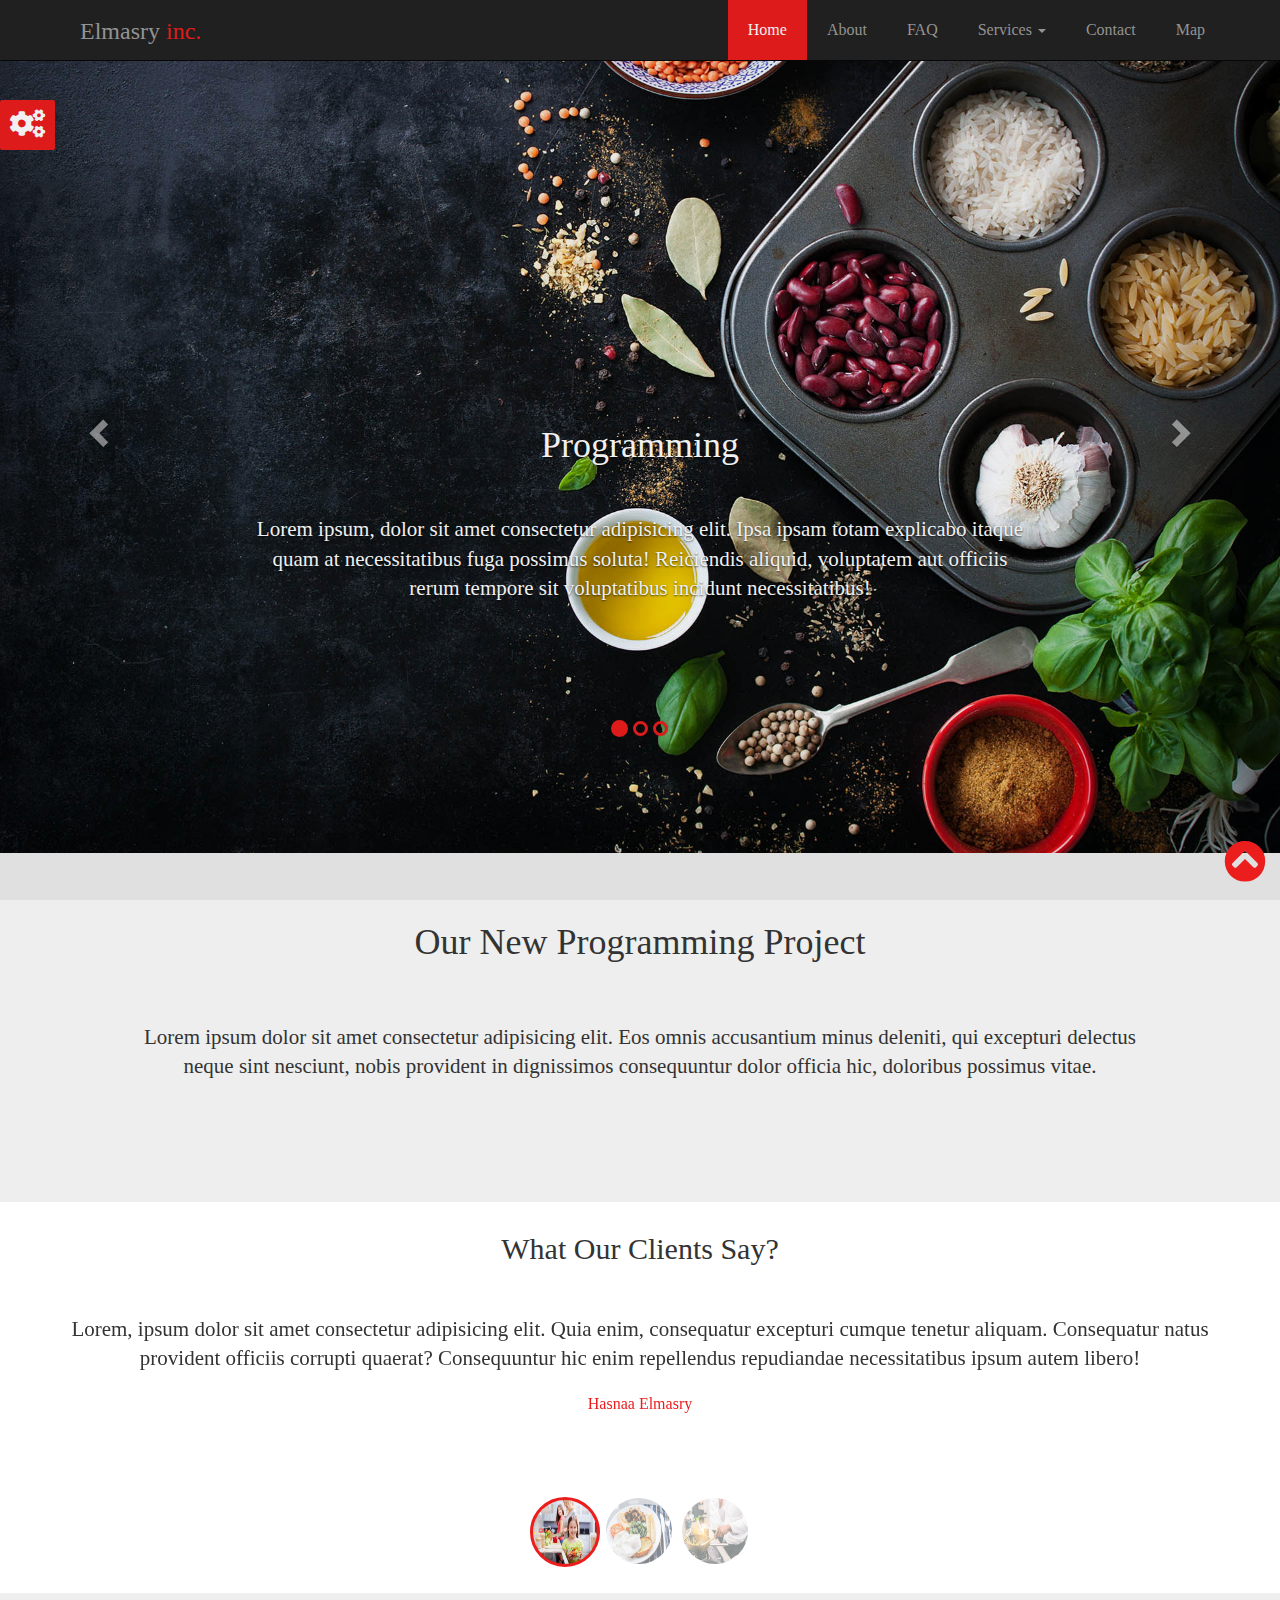
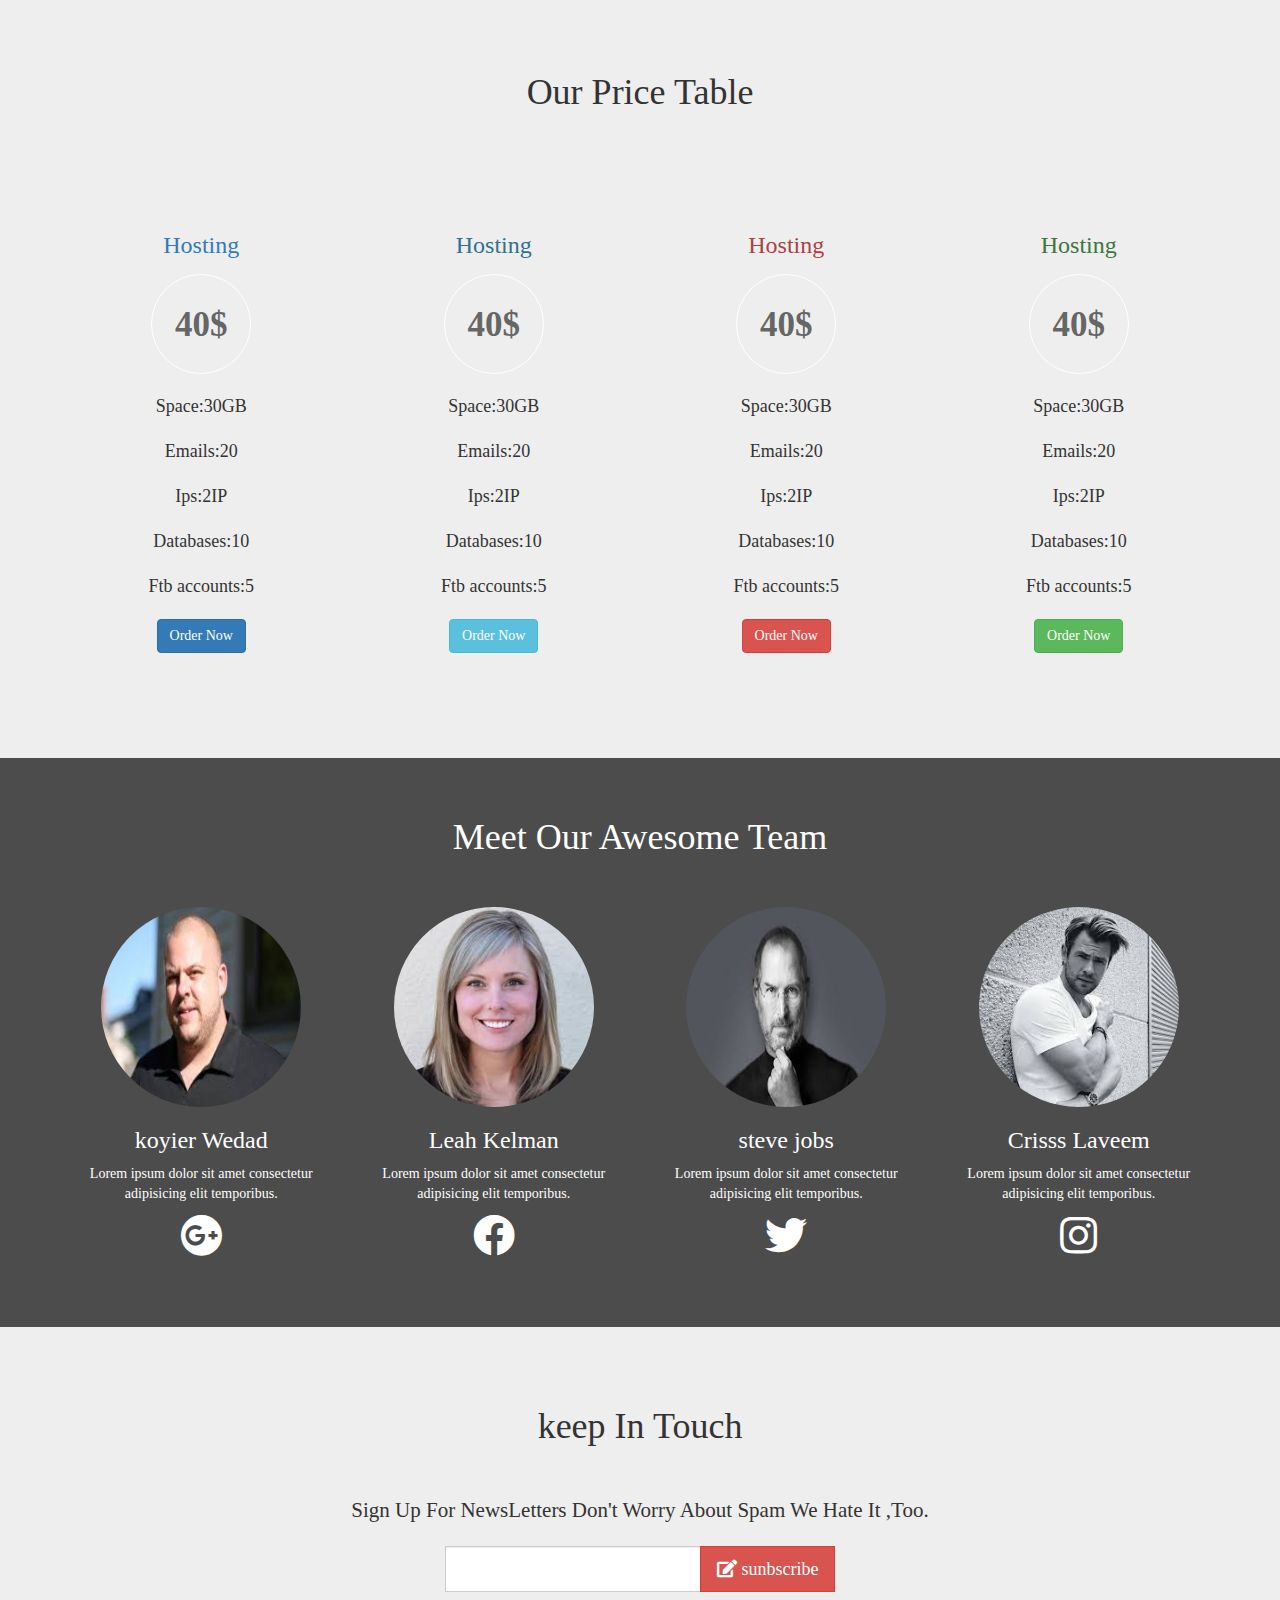
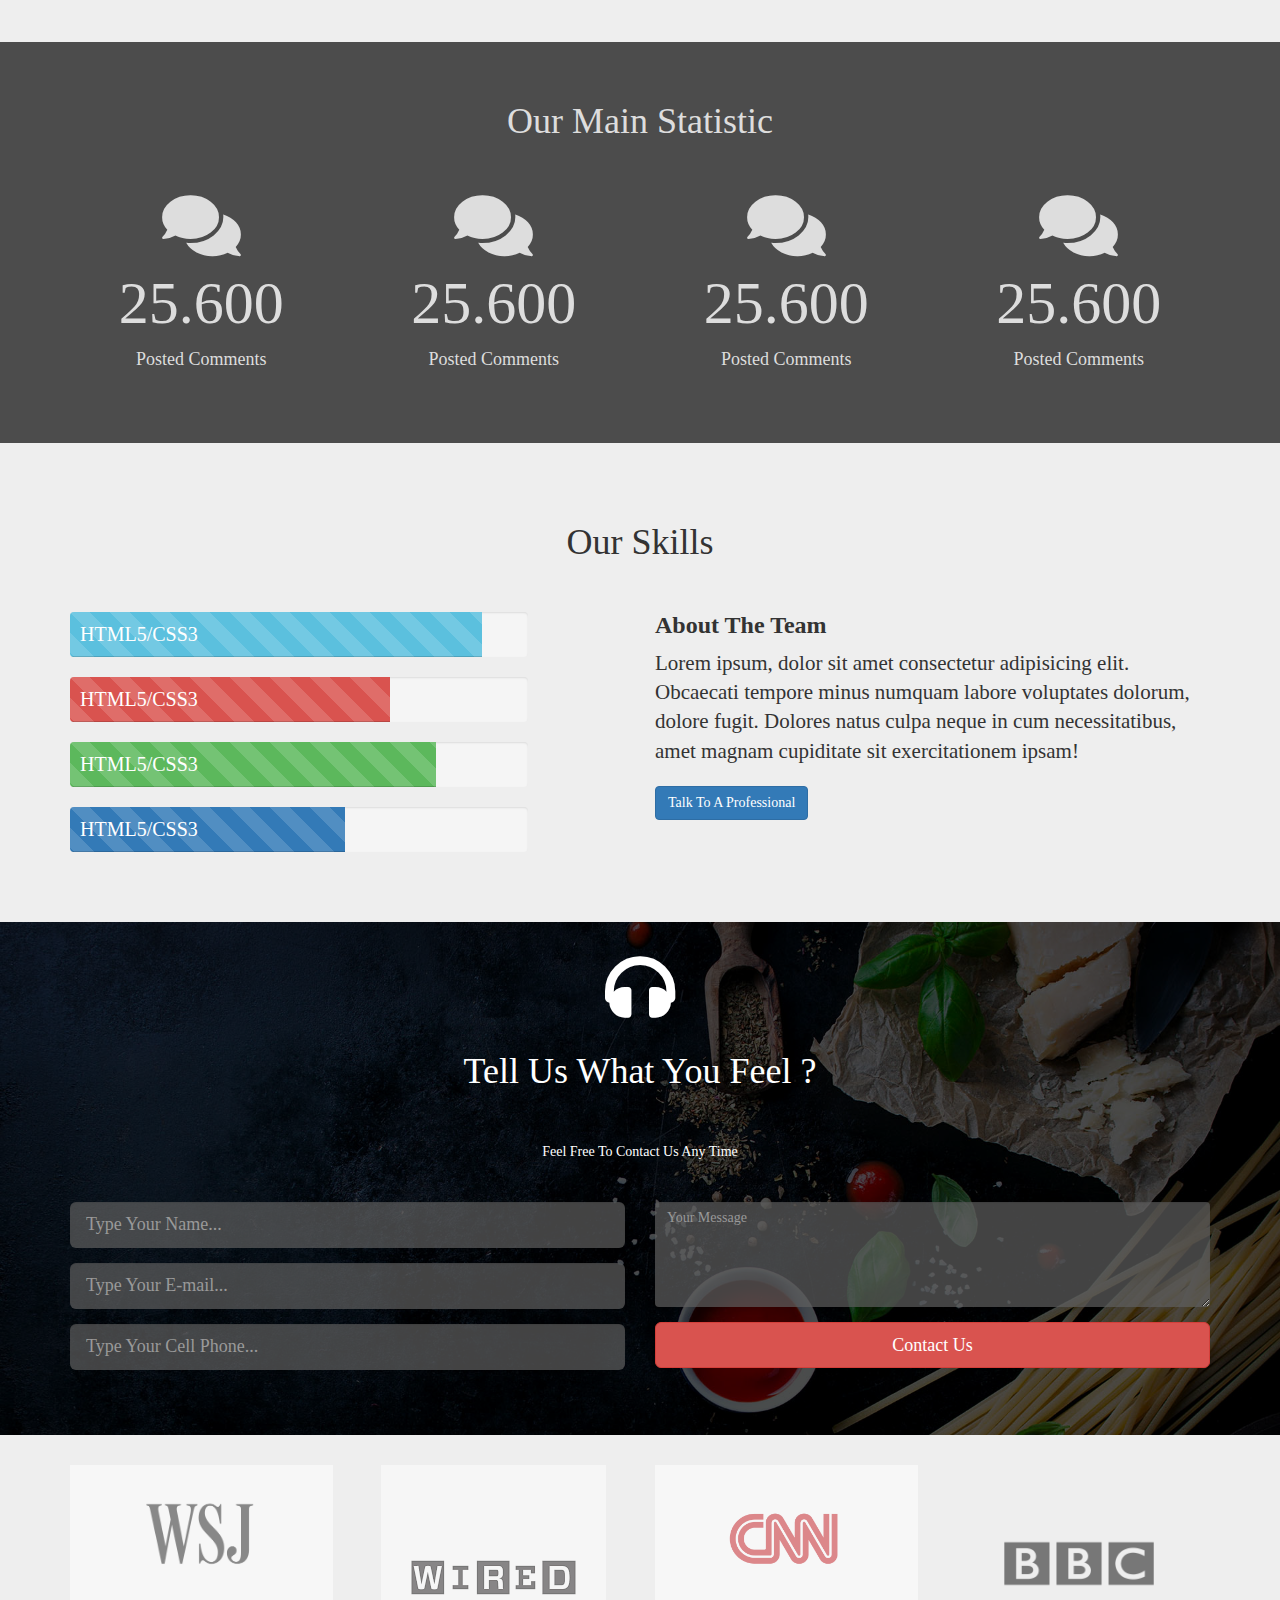
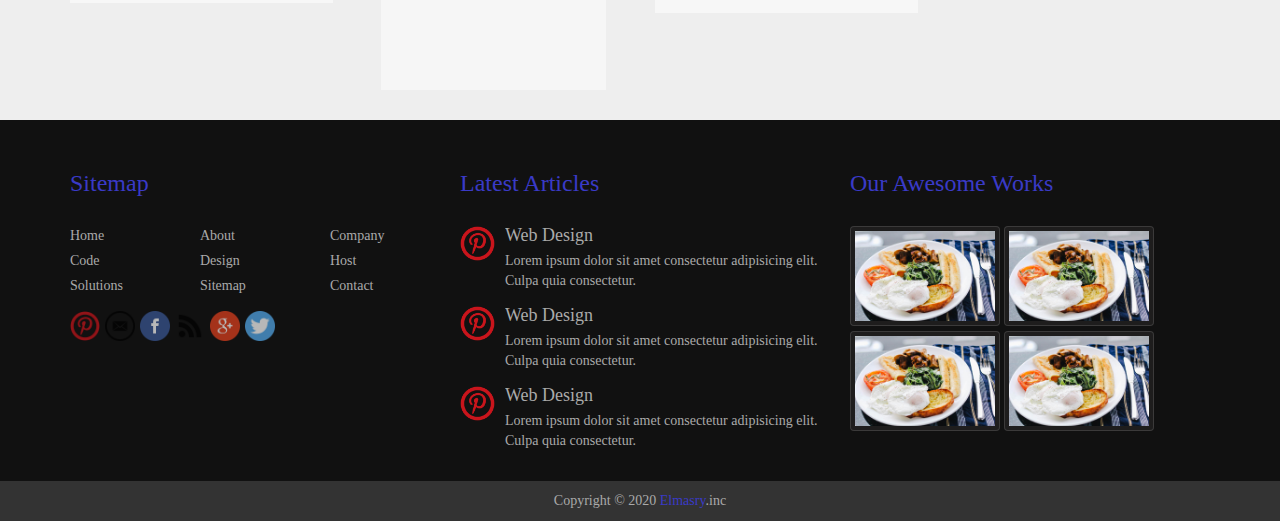
<file: index.html>
<!DOCTYPE html>
<html>

<head>
  <meta charset="UTF-8">
  <meta name="viewport" content="width=device-width, initial-scale=1, shrink-to-fit=no">
  <title>Bootstrap Practise</title>
  <link rel="stylesheet" href="css/bootstrap.css">
  <link rel="stylesheet" href="css/all.min.css">
  <link rel="stylesheet" href="css/style.css">
  <link rel="stylesheet" href="css/pages.css">
  <link rel="stylesheet" href="css/mediaQuery.css">
  <link rel="stylesheet" href="css/default-theme.css">


  <!--[if lt IE 9]>
      <script src="https://oss.maxcdn.com/html5shiv/3.7.3/html5shiv.min.js"></script>
      <script src="https://oss.maxcdn.com/respond/1.4.2/respond.min.js"></script>
    <![endif]-->

</head>

<body>

  <!-- Start Option Box -->
  <div class="option-box">

    <div class="options">
      <h4>Color Option</h4>
      <ul class="list-unstyled">
        <li data-value="css/default-theme.css"></li>
        <li data-value="css/orange-theme.css"></li>
        <li data-value="css/blue-theme.css"></li>
        <li data-value="css/purple-theme.css"></li>
      </ul>
    </div>
    <div class="option-icon">
      <i class="fas fa-cogs fa-2x"></i>
    </div>

  </div>
  <!-- End Option Box -->

  <!-- Start Navbar -->
  <nav class="navbar navbar-inverse navbar-fixed-top">
    <div class="container">
      <!-- Brand and toggle get grouped for better mobile display -->
      <div class="navbar-header">
        <button type="button" class="navbar-toggle collapsed" data-toggle="collapse"
          data-target="#bs-example-navbar-collapse-1" aria-expanded="false">
          <span class="sr-only">Toggle navigation</span>
          <span class="icon-bar"></span>
          <span class="icon-bar"></span>
          <span class="icon-bar"></span>
        </button>
        <a class="navbar-brand" href="#">Elmasry <span>inc.</span></a>
      </div>

      <!-- Collect the nav links, forms, and other content for toggling -->
      <div class="collapse navbar-collapse" id="bs-example-navbar-collapse-1">

        <ul class="nav navbar-nav navbar-right">
          <li class="active"><a href="#">Home <span class="sr-only">(current)</span></a></li>
          <li><a href="about.html">About</a></li>
          <li><a href="FAQ.html">FAQ</a></li>
          <li class="dropdown">
            <a href="#" class="dropdown-toggle" data-toggle="dropdown" role="button" aria-haspopup="true"
              aria-expanded="false">Services <span class="caret"></span></a>
            <ul class="dropdown-menu">
              <li><a href="#">Programming</a></li>
              <li><a href="#">Web Host</a></li>
              <li><a href="#">Teaching</a></li>
              <li role="separator" class="divider"></li>
              <li><a href="#">Desktop</a></li>
              <li role="separator" class="divider"></li>
              <li><a href="#">Android</a></li>
            </ul>
          <li><a href="#">Contact</a></li>
          <li><a href="#">Map</a></li>

          </li>
        </ul>

      </div><!-- /.navbar-collapse -->
    </div><!-- /.container-fluid -->
  </nav>
  <!-- End Navbar -->

  <!-- Start Carousel -->
  <div id="myslider" class="carousel slide hidden-xs" data-ride="carousel">
    <!-- Indicators -->
    <ol class="carousel-indicators">
      <li data-target="#myslider" data-slide-to="0" class="active"></li>
      <li data-target="#myslider" data-slide-to="1"></li>
      <li data-target="#myslider" data-slide-to="2"></li>
    </ol>

    <!-- Wrapper for slides -->
    <div class="carousel-inner" role="listbox">

      <div class="item active">
        <img src="images/slider-image1.jpg" alt="slider image1">
        <div class="carousel-caption">
          <h2 class="h1"> Programming</h2>
          <p class="lead">Lorem ipsum, dolor sit amet consectetur adipisicing elit. Ipsa ipsam totam explicabo itaque
            quam at
            necessitatibus fuga possimus soluta! Reiciendis aliquid, voluptatem aut officiis rerum tempore sit
            voluptatibus incidunt necessitatibus!
          </p>
        </div>
      </div>

      <div class="item ">
        <img src="images/slider-image2.jpg" alt="slider image2">
        <div class="carousel-caption">
          <h1> Programming</h1>
          <p class="lead">Lorem ipsum, dolor sit amet consectetur adipisicing elit. Ipsa ipsam totam explicabo itaque
            quam at
            necessitatibus fuga possimus soluta! Reiciendis aliquid, voluptatem aut officiis rerum tempore sit
            voluptatibus incidunt necessitatibus!</p>
        </div>
      </div>

      <div class="item">
        <img src="images/slider-image3.jpg" alt="slider image3">
        <div class="carousel-caption">
          <h1> Android</h1>
          <p class="lead">Lorem ipsum, dolor sit amet consectetur adipisicing elit. Ipsa ipsam totam explicabo itaque
            quam at
            necessitatibus fuga possimus soluta! Reiciendis aliquid, voluptatem aut officiis rerum tempore sit
            voluptatibus incidunt necessitatibus!</p>
        </div>
      </div>

    </div>

    <!-- Controls -->
    <a class="left carousel-control" href="#carousel-example-generic" role="button" data-slide="prev">
      <span class="glyphicon glyphicon-chevron-left" aria-hidden="true"></span>
      <span class="sr-only">Previous</span>
    </a>
    <a class="right carousel-control" href="#carousel-example-generic" role="button" data-slide="next">
      <span class="glyphicon glyphicon-chevron-right" aria-hidden="true"></span>
      <span class="sr-only">Next</span>
    </a>
  </div>
  <!-- End Carousel -->

  <!-- Start About Section -->
  <section class="about">
    <div class="container text-center">
      <h1>Our New Programming Project</h1>
      <p class="lead">Lorem ipsum dolor sit amet consectetur adipisicing elit. Eos omnis accusantium minus deleniti, qui
        excepturi delectus neque sint nesciunt, nobis provident in dignissimos consequuntur dolor officia hic, doloribus
        possimus vitae.</p>
    </div>
  </section>
  <!-- End About Section -->

  <!-- Start Testmonial Section  -->
  <section class="testmonials">
    <div id="testmonial-carousel" class="carousel slide" data-ride="carousel">


      <!-- Wrapper for slides -->
      <div class="container text-center">
        <h2>What Our Clients Say? </h2>
        <div class="carousel-inner" role="listbox">

          <div class="item active">
            <p class="lead">Lorem, ipsum dolor sit amet consectetur adipisicing elit. Quia enim, consequatur excepturi
              cumque tenetur
              aliquam. Consequatur natus provident officiis corrupti quaerat? Consequuntur hic enim repellendus
              repudiandae necessitatibus ipsum autem libero!</p>
            <span>Hasnaa Elmasry</span>
          </div>

          <div class="item">
            <p class="lead">Lorem, ipsum dolor sit amet consectetur adipisicing elit. Repellendus corporis excepturi
              numquam modi
              nulla similique eius cum sit soluta, obcaecati nemo tempora, quisquam nihil, culpa facilis error
              reprehenderit officia id?</p>
            <span>Mokhtar Elmasry</span>
          </div>

          <div class="item">
            <p class="lead">Lorem, ipsum dolor sit amet consectetur adipisicing elit. Repellendus corporis excepturi
              numquam modi
              nulla similique eius cum sit soluta, obcaecati nemo tempora, quisquam nihil, culpa facilis error
              reprehenderit officia id?</p>
            <span>Zahraa Elmasry</span>
          </div>
        </div>
      </div>
      <!-- Indicators -->
      <ol class="carousel-indicators">
        <li data-target="#testmonial-carousel" data-slide-to="0" class="active">
          <img src="images/menu-image2.jpg">
        </li>
        <li data-target="#testmonial-carousel" data-slide-to="1">
          <img src="images/menu-image1.jpg">
        </li>
        <li data-target="#testmonial-carousel" data-slide-to="2">
          <img src="images/menu-image3.jpg">
        </li>
      </ol>

    </div>
  </section>
  <!-- End Testmonial Section -->

  <!-- Start Price Table Section -->
  <section class="parice-table text-center">
    <div class="container">

      <h2 class="h1">Our Price Table</h2>
      <div class="row">

        <div class="col-lg-3 col-sm-6 col-xs-12">

          <div class="price-box">
            <h3 class="text-primary">Hosting</h3>
            <p class="center-block">40$</p>
            <ul class="list-unstyled">
              <li>Space:30GB</li>
              <li>Emails:20</li>
              <li>Ips:2IP</li>
              <li>Databases:10</li>
              <li>Ftb accounts:5</li>
            </ul>
            <a class="btn btn-primary">Order Now</a>
          </div>

        </div>

        <div class="col-lg-3 col-sm-6 col-xs-12">

          <div class="price-box">
            <h3 class="text-info">Hosting</h3>
            <p class="center-block">40$</p>
            <ul class="list-unstyled">
              <li>Space:30GB</li>
              <li>Emails:20</li>
              <li>Ips:2IP</li>
              <li>Databases:10</li>
              <li>Ftb accounts:5</li>
            </ul>
            <a class="btn btn-info">Order Now</a>
          </div>

        </div>

        <div class="col-lg-3 col-sm-6 col-xs-12">

          <div class="price-box">
            <h3 class="text-danger">Hosting</h3>
            <p class="center-block">40$</p>
            <ul class="list-unstyled">
              <li>Space:30GB</li>
              <li>Emails:20</li>
              <li>Ips:2IP</li>
              <li>Databases:10</li>
              <li>Ftb accounts:5</li>
            </ul>
            <a class="btn btn-danger">Order Now</a>
          </div>


        </div>

        <div class="col-lg-3 col-sm-6 col-xs-12">

          <div class="price-box">
            <h3 class="text-success">Hosting</h3>
            <p class="center-block">40$</p>
            <ul class="list-unstyled">
              <li>Space:30GB</li>
              <li>Emails:20</li>
              <li>Ips:2IP</li>
              <li>Databases:10</li>
              <li>Ftb accounts:5</li>
            </ul>
            <a class="btn btn-success">Order Now</a>
          </div>

        </div>

      </div>

    </div>
  </section>
  <!-- End Price Table Section -->

  <!-- Start Our Team Section -->
  <section class="Our-Team text-center">
    <div class="overlay">
      <div class="container">
        <h2 class="h1">Meet Our Awesome Team </h2>
        <div class="row">

          <div class="col-lg-3 col-sm-6 col-xs-12">
            <div class="person">
              <img class="center-block img-responsive img-circle" src="images/koyier.jpg">
              <h3>koyier Wedad</h3>
              <p>Lorem ipsum dolor sit amet consectetur adipisicing elit temporibus. </p>
              <i class="fab fa-google-plus fa-3x"></i>
            </div>
          </div>

          <div class="col-lg-3 col-sm-6 col-xs-12">
            <div class="person">
              <img class="center-block img-responsive img-circle" src="images/leah.jpg">
              <h3>Leah Kelman</h3>
              <p>Lorem ipsum dolor sit amet consectetur adipisicing elit temporibus. </p>
              <i class="fab fa-facebook fa-3x"></i>
            </div>
          </div>

          <div class="col-lg-3 col-sm-6 col-xs-12">
            <div class="person">
              <img class="center-block img-responsive img-circle" src="images/stevejobs.jpg">
              <h3>steve jobs</h3>
              <p>Lorem ipsum dolor sit amet consectetur adipisicing elit temporibus. </p>
              <i class="fab fa-twitter fa-3x"></i>
            </div>
          </div>

          <div class="col-lg-3 col-sm-6 col-xs-12">
            <div class="person">
              <img class="center-block img-responsive img-circle" src="images/crisss.jpg">
              <h3>Crisss Laveem</h3>
              <p>Lorem ipsum dolor sit amet consectetur adipisicing elit temporibus. </p>
              <i class="fab fa-instagram fa-3x"></i>
            </div>
          </div>

        </div>
      </div>
    </div>
  </section>
  <!-- End Our Team Section -->

  <!-- Start Subscribe Section -->
  <section class="subscribe text-center">
    <div class="container">

      <h2 class="h1">keep In Touch</h2>
      <p class="lead">Sign Up For NewsLetters Don't Worry About Spam We Hate It ,Too.</p>
      <form class="form-inline">
        <input type="text" class="form-control input-lg">
        <button class="btn btn-danger btn-lg"><i class="fas fa-edit"></i> sunbscribe </button>
      </form>

    </div>
  </section>
  <!-- End Subscribe Section -->

  <!-- Start Statistics Section -->
  <section class="statistic text-center">
    <div class="overlay">
      <div class="container">
        <h2 class="h1">Our Main Statistic</h2>
        <div class="row">

          <div class="col-lg-3 col-sm-6">
            <div class="statis">
              <i class="fas fa-comments fa-5x"></i>
              <p>25.600</p>
              <span>Posted Comments</span>
            </div>
          </div>

          <div class="col-lg-3 col-sm-6">
            <div class="statis">
              <i class="fas fa-comments fa-5x"></i>
              <p>25.600</p>
              <span>Posted Comments</span>
            </div>
          </div>

          <div class="col-lg-3 col-sm-6">
            <div class="statis">
              <i class="fas fa-comments fa-5x"></i>
              <p>25.600</p>
              <span>Posted Comments</span>
            </div>
          </div>

          <div class="col-lg-3 col-sm-6">
            <div class="statis">
              <i class="fas fa-comments fa-5x"></i>
              <p>25.600</p>
              <span>Posted Comments</span>
            </div>
          </div>

        </div>
      </div>
    </div>
  </section>
  <!-- End Statistics Section -->

  <!-- Start Skills Section -->
  <section class="skills">
    <div class="container">
      <h2 class=" h1 text-center">Our Skills</h2>

      <div class="row">
        <!-- Start Progress skills-->
        <div class="col-md-5 ">
          <div class="skills-progress">
            <div class="progress">
              <div class="progress-bar progress-bar-info progress-bar-striped active" role="progressbar"
                aria-valuenow="90" aria-valuemin="0" aria-valuemax="100" style="width:90%">
                HTML5/CSS3
              </div>
            </div>
            <div class="progress">
              <div class="progress-bar progress-bar-danger progress-bar-striped active" role="progressbar"
                aria-valuenow="70" aria-valuemin="0" aria-valuemax="100" style="width:70%">
                HTML5/CSS3
              </div>
            </div>
            <div class="progress">
              <div class="progress-bar progress-bar-success progress-bar-striped active" role="progressbar"
                aria-valuenow="80" aria-valuemin="0" aria-valuemax="100" style="width:80%">
                HTML5/CSS3
              </div>
            </div>
            <div class="progress">
              <div class="progress-bar progress-bar-primary progress-bar-striped active" role="progressbar"
                aria-valuenow="60" aria-valuemin="0" aria-valuemax="100" style="width:60%">
                HTML5/CSS3
              </div>
            </div>
          </div>
        </div>

        <!-- End Progress Skills  -->
        <!-- Start Team Info -->
        <div class="col-md-6 col-md-offset-1">
          <div class="team-info">
            <h3>About The Team</h3>
            <p class="lead">Lorem ipsum, dolor sit amet consectetur adipisicing elit. Obcaecati tempore minus numquam
              labore voluptates dolorum, dolore fugit. Dolores natus culpa neque in cum necessitatibus, amet magnam
              cupiditate sit exercitationem ipsam!</p>
            <button class="btn btn-primary">Talk To A Professional</button>
          </div>
        </div>
        <!-- End Team Info   -->

      </div>

    </div>
  </section>
  <!-- End Skills Section -->

  <!-- Start Contact Us Section -->
  <section class=" contact text-center">
    <div class="overlay">
      <div class="container">
        <i class="fas fa-headphones fa-5x"></i>
        <h2 class="h1">Tell Us What You Feel ?</h2>
        <p>Feel Free To Contact Us Any Time</p>
        <div class="row">
          <form role="form">
            <div class="col-md-6">

              <div class="form-group">
                <input type="text" class="form-control input-lg" placeholder="Type Your Name...">
              </div>

              <div class="form-group">
                <input type="text" class="form-control input-lg" placeholder="Type Your E-mail...">
              </div>

              <div class="form-group">
                <input type="text" class="form-control input-lg" placeholder="Type Your Cell Phone...">
              </div>
            </div>
            <div class="col-md-6">
              <div class="form-group">
                <textarea class="form-control" placeholder="Your Message"></textarea>
              </div>
              <button class="btn btn-danger btn-block btn-lg">Contact Us</button>
            </div>

          </form>
        </div>
      </div>
    </div>
    </div>
  </section>
  <!-- End Contact Us Section -->

  <!-- Start Client Section -->
  <section class="client">
    <div class="container">
      <div class="row">
        <ul class="list-unstyled">
          <li class="col-md-3 col-xs-6">
            <img class="img-responsive center-block" src="images/client/wsj-social-share.png">
          </li>
          <li class="col-md-3 col-xs-6">
            <img class="img-responsive center-block" src="images/client/download.png">
          </li>
          <li class="col-md-3 col-xs-6">
            <img class="img-responsive center-block" src="images/client/A70_Logos_Identity_CNN_c_1920.jpg">
          </li>
          <li class="col-md-3 col-xs-6">
            <img class="img-responsive center-block" src="images/client/BBC-logo.png">
          </li>
        </ul>
      </div>
  </section>
  <!-- End Client Section -->

  <!-- Start Footer Section -->
  <footer>
    <div class="container">
      <div class="row">

        <div class="col-lg-4 col-md-6">
          <h3>Sitemap</h3>
          <div class="sitemap">
            <ul class="list-unstyled ul-lg">
              <div class="row">
                <li class="col-md-4">Home</li>
                <li class="col-md-4">About</li>
                <li class="col-md-4">Company</li>
                <li class="col-md-4">Code</li>
                <li class="col-md-4">Design</li>
                <li class="col-md-4">Host</li>
                <li class="col-md-4">Solutions</li>
                <li class="col-md-4">Sitemap</li>
                <li class="col-md-4">Contact</li>
              </div>
            </ul>
            <ul class="list-unstyled logos-list">
              <li><img src="logos/iconfinder_15_940985.png" alt=""></li>
              <li><img src="logos/iconfinder_Mail_194919.png" alt=""></li>
              <li><img src="logos/iconfinder_facebook_245987.png" alt=""></li>
              <li><img src="logos/iconfinder_icon-social-rss_211914.png" alt=""></li>
              <li><img src="logos/iconfinder_google_circle_294707.png" alt=""></li>
              <li><img src="logos/iconfinder_twitter_834708.png" alt=""></li>
            </ul>
          </div>
        </div>

        <div class="col-lg-4 col-md-6">
          <h3>Latest Articles</h3>
          <div class="media">
            <div class="media-left">
              <a href="">
                <img class="media-object" src="logos/iconfinder_15_940985.png" alt="">
              </a>
            </div>
            <div class="media-body">
              <h4 class="media-heading">Web Design</h4>
              Lorem ipsum dolor sit amet consectetur adipisicing elit. Culpa quia consectetur.
            </div>
          </div>
          <div class="media">
            <div class="media-left">
              <a href="">
                <img class="media-object" src="logos/iconfinder_15_940985.png" alt="">
              </a>
            </div>
            <div class="media-body">
              <h4 class="media-heading">Web Design</h4>
              Lorem ipsum dolor sit amet consectetur adipisicing elit. Culpa quia consectetur.
            </div>
          </div>
          <div class="media">
            <div class="media-left">
              <a href="">
                <img class="media-object" src="logos/iconfinder_15_940985.png" alt="">
              </a>
            </div>
            <div class="media-body">
              <h4 class="media-heading">Web Design</h4>
              Lorem ipsum dolor sit amet consectetur adipisicing elit. Culpa quia consectetur.
            </div>
          </div>
        </div>

        <div class="col-lg-4 col-md-12">
          <h3>Our Awesome Works</h3>
          <div class=".footer-works">

            <img src="images/menu-image1.jpg" alt="" class="img-thumbnail">
            <img src="images/menu-image1.jpg" alt="" class="img-thumbnail">
            <img src="images/menu-image1.jpg" alt="" class="img-thumbnail">
            <img src="images/menu-image1.jpg" alt="" class="img-thumbnail">
          </div>
        </div>

      </div>
    </div>
    <div class="copyright text-center">
      Copyright &copy; 2020 <span>Elmasry</span>.inc
    </div>
  </footer>
  <!-- End Footer Section -->

  <!-- Start Loading Screen -->
  <div class="loading-screen">
    <div class="loader">Loading...</div>
  </div>
  <!-- End Loading Screen -->

  <!-- Start Scroll-Top Button -->
  <div class="scroll-top">
    <i class="fas fa-chevron-circle-up fa-3x"></i>
  </div>
  <!-- End Scroll-Top Button -->

  <script src="js/jquery-3.5.1.min.js"></script>
  <script src="js/bootstrap.min.js"></script> 
  <script src="js/maiin.js"></script>
</body>

</html>
</file>
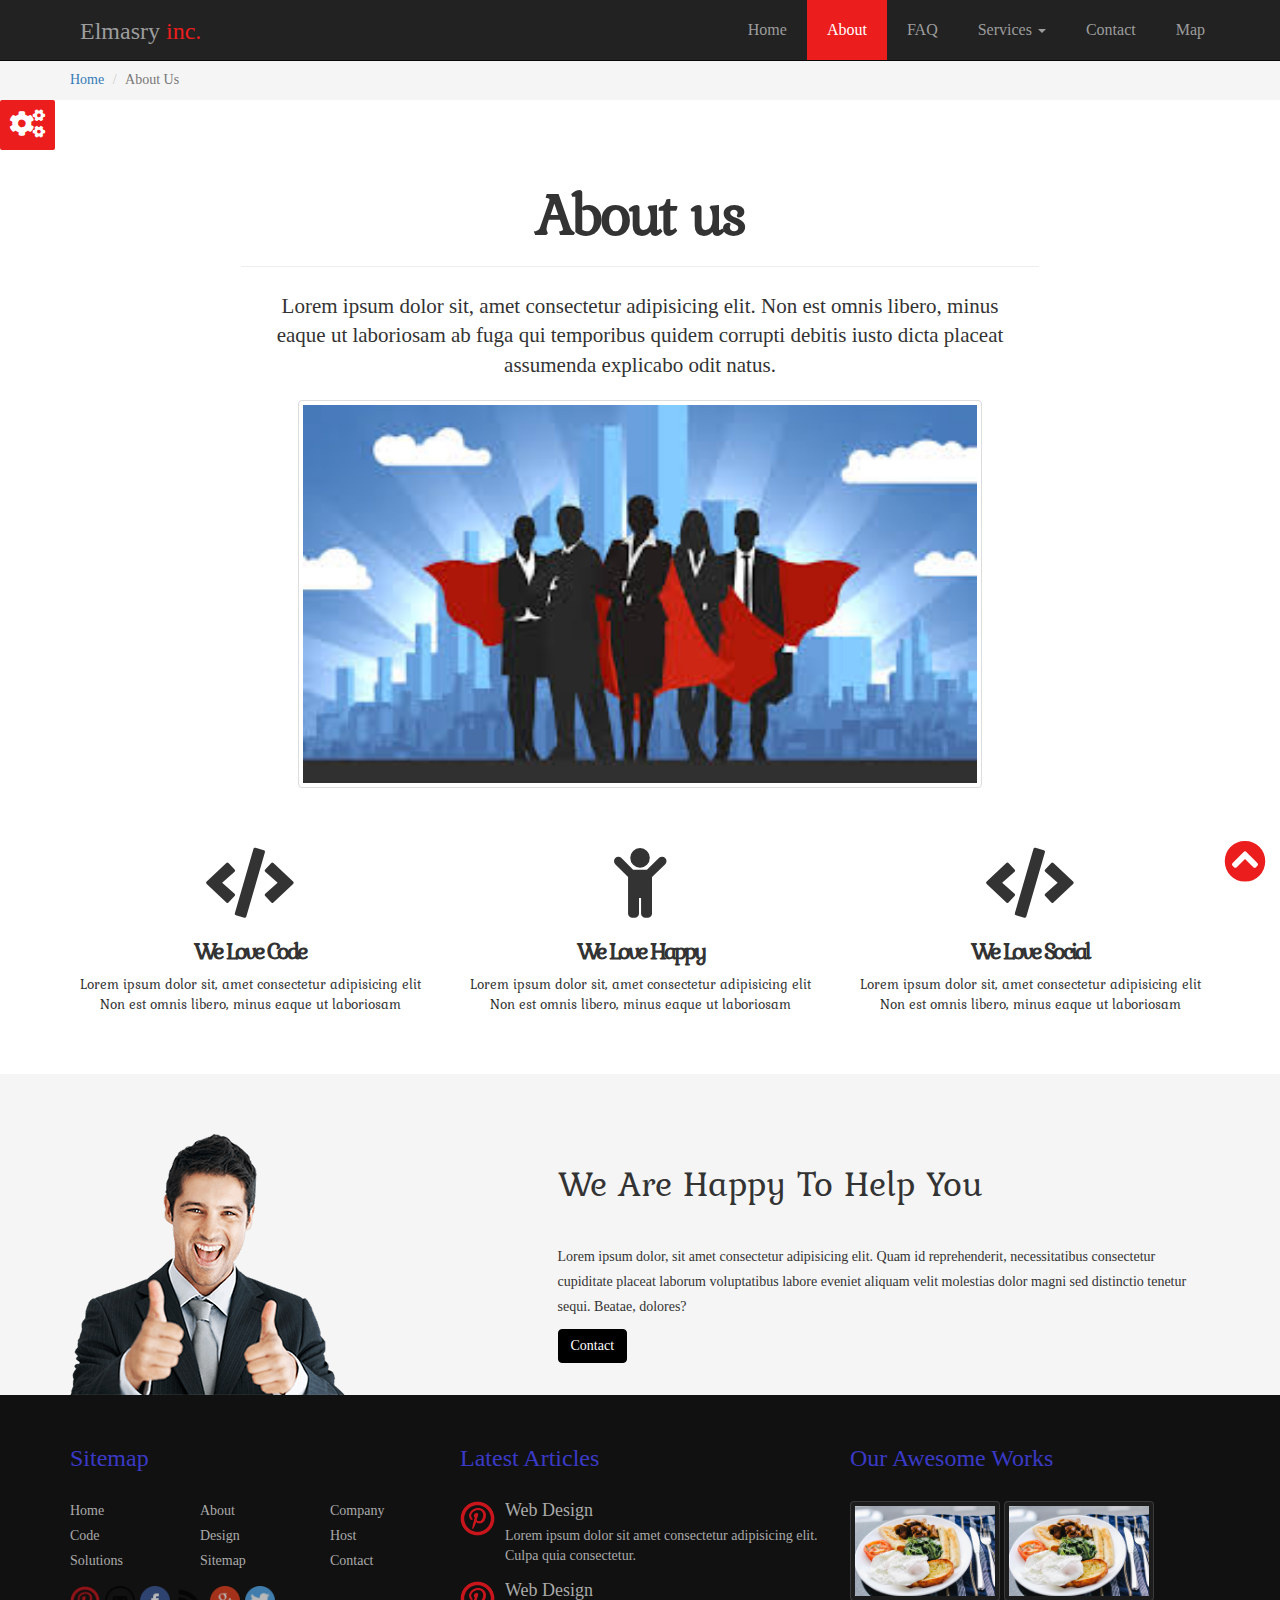
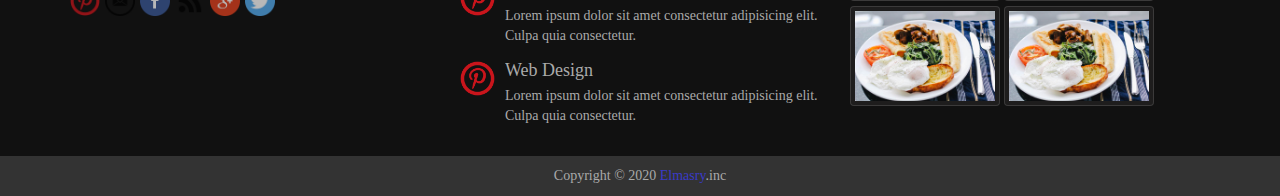
<file: about.html>
<!DOCTYPE html>
<html>

<head>
  <meta charset="UTF-8">
  <meta name="viewport" content="width=device-width, initial-scale=1, shrink-to-fit=no">
  <title>Bootstrap Practise</title>
  <link rel="stylesheet" href="css/bootstrap.css">
  <link rel="stylesheet" href="css/all.min.css">
  <link rel="stylesheet" href="css/style.css">
  <link rel="stylesheet" href="css/pages.css">
  <link rel="stylesheet" href="css/mediaQuery.css">
  <link rel="stylesheet" href="css/default-theme.css">
  <link href="https://fonts.googleapis.com/css2?family=Kurale&display=swap" rel="stylesheet">



  <!--[if lt IE 9]>
      <script src="https://oss.maxcdn.com/html5shiv/3.7.3/html5shiv.min.js"></script>
      <script src="https://oss.maxcdn.com/respond/1.4.2/respond.min.js"></script>
    <![endif]-->

</head>

<body>

  <!-- Start Option Box -->
  <div class="option-box">

    <div class="options">
      <h4>Color Option</h4>
      <ul class="list-unstyled">
        <li data-value="css/default-theme.css"></li>
        <li data-value="css/orange-theme.css"></li>
        <li data-value="css/blue-theme.css"></li>
        <li data-value="css/purple-theme.css"></li>
      </ul>
    </div>
    <div class="option-icon">
      <i class="fas fa-cogs fa-2x"></i>
    </div>

  </div>
  <!-- End Option Box -->
  <!-- Start Navbar -->
  <nav class="navbar navbar-inverse navbar-fixed-top">
    <div class="container">
      <!-- Brand and toggle get grouped for better mobile display -->
      <div class="navbar-header">
        <button type="button" class="navbar-toggle collapsed" data-toggle="collapse"
          data-target="#bs-example-navbar-collapse-1" aria-expanded="false">
          <span class="sr-only">Toggle navigation</span>
          <span class="icon-bar"></span>
          <span class="icon-bar"></span>
          <span class="icon-bar"></span>
        </button>
        <a class="navbar-brand" href="#">Elmasry <span>inc.</span></a>
      </div>

      <!-- Collect the nav links, forms, and other content for toggling -->
      <div class="collapse navbar-collapse" id="bs-example-navbar-collapse-1">

        <ul class="nav navbar-nav navbar-right">
          <li><a href="index.html">Home <span class="sr-only">(current)</span></a></li>
          <li class="active"><a href="#">About</a></li>
          <li><a href="FAQ.html">FAQ</a></li>
          <li class="dropdown">
            <a href="#" class="dropdown-toggle" data-toggle="dropdown" role="button" aria-haspopup="true"
              aria-expanded="false">Services <span class="caret"></span></a>
            <ul class="dropdown-menu">
              <li><a href="#">Programming</a></li>
              <li><a href="#">Web Host</a></li>
              <li><a href="#">Teaching</a></li>
              <li role="separator" class="divider"></li>
              <li><a href="#">Desktop</a></li>
              <li role="separator" class="divider"></li>
              <li><a href="#">Android</a></li>
            </ul>
          <li><a href="#">Contact</a></li>
          <li><a href="#">Map</a></li>

          </li>
        </ul>

      </div><!-- /.navbar-collapse -->
    </div><!-- /.container-fluid -->
  </nav>
  <!-- End Navbar   -->
  <!-- Start Breadcrumb -->
  <div class="breadcrumb-holder">
    <div class="container">
      <ol class="breadcrumb">

        <li> <a href="index.html">Home</a></li>
        <li class="active">About Us</li>

      </ol>
    </div>
  </div>
  <!-- End Breadcrumb   -->
  <!-- Start About Us Section -->
  <section class="about-us text-center">
    <div class="container">
      <h1>About us</h1>
      <hr>
      <p class="lead">Lorem ipsum dolor sit, amet consectetur adipisicing elit. Non est omnis libero, minus eaque ut laboriosam
        ab fuga qui temporibus quidem corrupti debitis iusto dicta placeat assumenda explicabo odit natus.</p>
      <img src="images/aboutImg/download.jpg" alt="team.pic" class="img-thumbnail" style="width: 60%;">
      </div>
  </section>
  <!-- End About Us Section   -->
  <!-- Start About Features Section -->
  <section class="about-features text-center">
    <div class="container">
      <div class="row">
        <div class="col-md-4">
          <i class="fa fa-code fa-5x"></i>
          <h3>We Love Code</h3>
          <p>Lorem ipsum dolor sit, amet consectetur adipisicing elit Non est omnis libero, minus eaque ut laboriosam</p>
        </div>
        <div class="col-md-4">
          <i class="fa fa-child fa-5x"></i>
          <h3>We Love Happy</h3>
          <p>Lorem ipsum dolor sit, amet consectetur adipisicing elit Non est omnis libero, minus eaque ut laboriosam</p>
        </div>
        <div class="col-md-4">
          <i class="fa fa-code fa-5x"></i>
          <h3>We Love Social</h3>
          <p>Lorem ipsum dolor sit, amet consectetur adipisicing elit Non est omnis libero, minus eaque ut laboriosam</p>
        </div>
      </div>
    </div>
  </section>   
  <!-- End About Features Section   -->
  <!-- Start About CEO Section -->
  <section class="about-ceo">
    <div class="container">
      <div class="row">
        <div class="col-sm-5">
          <img src="images/aboutImg/person.png"  class="img-responsive" alt="">
        </div>
        <div class="col-sm-7">
          <h2 class="h1"> We Are Happy To Help You</h2>
          <p >Lorem ipsum dolor, sit amet consectetur adipisicing elit. Quam id reprehenderit, necessitatibus consectetur cupiditate placeat laborum voluptatibus labore eveniet aliquam velit molestias dolor magni sed distinctio tenetur sequi. Beatae, dolores?</p>
          <a href="#" class="btn btn-primary">Contact</a>
        </div>
      </div>
    </div>
  </section>
  <!-- End About CEO Section   -->
  <!-- Start Footer Section -->
  <footer>
    <div class="container">
      <div class="row">

        <div class="col-lg-4 col-md-6">
          <h3>Sitemap</h3>
          <div class="sitemap">
            <ul class="list-unstyled ul-lg">
              <div class="row">
                <li class="col-md-4">Home</li>
                <li class="col-md-4">About</li>
                <li class="col-md-4">Company</li>
                <li class="col-md-4">Code</li>
                <li class="col-md-4">Design</li>
                <li class="col-md-4">Host</li>
                <li class="col-md-4">Solutions</li>
                <li class="col-md-4">Sitemap</li>
                <li class="col-md-4">Contact</li>
              </div>
            </ul>
            <ul class="list-unstyled logos-list">
              <li><img src="logos/iconfinder_15_940985.png" alt=""></li>
              <li><img src="logos/iconfinder_Mail_194919.png" alt=""></li>
              <li><img src="logos/iconfinder_facebook_245987.png" alt=""></li>
              <li><img src="logos/iconfinder_icon-social-rss_211914.png" alt=""></li>
              <li><img src="logos/iconfinder_google_circle_294707.png" alt=""></li>
              <li><img src="logos/iconfinder_twitter_834708.png" alt=""></li>
            </ul>
          </div>
        </div>

        <div class="col-lg-4 col-md-6">
          <h3>Latest Articles</h3>
          <div class="media">
            <div class="media-left">
              <a href="">
                <img class="media-object" src="logos/iconfinder_15_940985.png" alt="">
              </a>
            </div>
            <div class="media-body">
              <h4 class="media-heading">Web Design</h4>
              Lorem ipsum dolor sit amet consectetur adipisicing elit. Culpa quia consectetur.
            </div>
          </div>
          <div class="media">
            <div class="media-left">
              <a href="">
                <img class="media-object" src="logos/iconfinder_15_940985.png" alt="">
              </a>
            </div>
            <div class="media-body">
              <h4 class="media-heading">Web Design</h4>
              Lorem ipsum dolor sit amet consectetur adipisicing elit. Culpa quia consectetur.
            </div>
          </div>
          <div class="media">
            <div class="media-left">
              <a href="">
                <img class="media-object" src="logos/iconfinder_15_940985.png" alt="">
              </a>
            </div>
            <div class="media-body">
              <h4 class="media-heading">Web Design</h4>
              Lorem ipsum dolor sit amet consectetur adipisicing elit. Culpa quia consectetur.
            </div>
          </div>
        </div>

        <div class="col-lg-4 col-md-12">
          <h3>Our Awesome Works</h3>
          <div class=".footer-works">

            <img src="images/menu-image1.jpg" alt="" class="img-thumbnail">
            <img src="images/menu-image1.jpg" alt="" class="img-thumbnail">
            <img src="images/menu-image1.jpg" alt="" class="img-thumbnail">
            <img src="images/menu-image1.jpg" alt="" class="img-thumbnail">
          </div>
        </div>

      </div>
    </div>
    <div class="copyright text-center">
      Copyright &copy; 2020 <span>Elmasry</span>.inc
    </div>
  </footer>
  <!-- End   Footer Section -->
  <!-- Start Scroll-Top Button -->
  <div class="scroll-top">
    <i class="fas fa-chevron-circle-up fa-3x"></i> </div>
  <!-- End Scroll-Top Button   -->

  <script src="js/jquery-3.5.1.min.js"></script>
  <script src="js/jquery.nicescroll.min.js"></script>
  <script src="js/bootstrap.min.js"></script>
  <script src="js/maiin.js"></script>
</body>

</html>
</file>
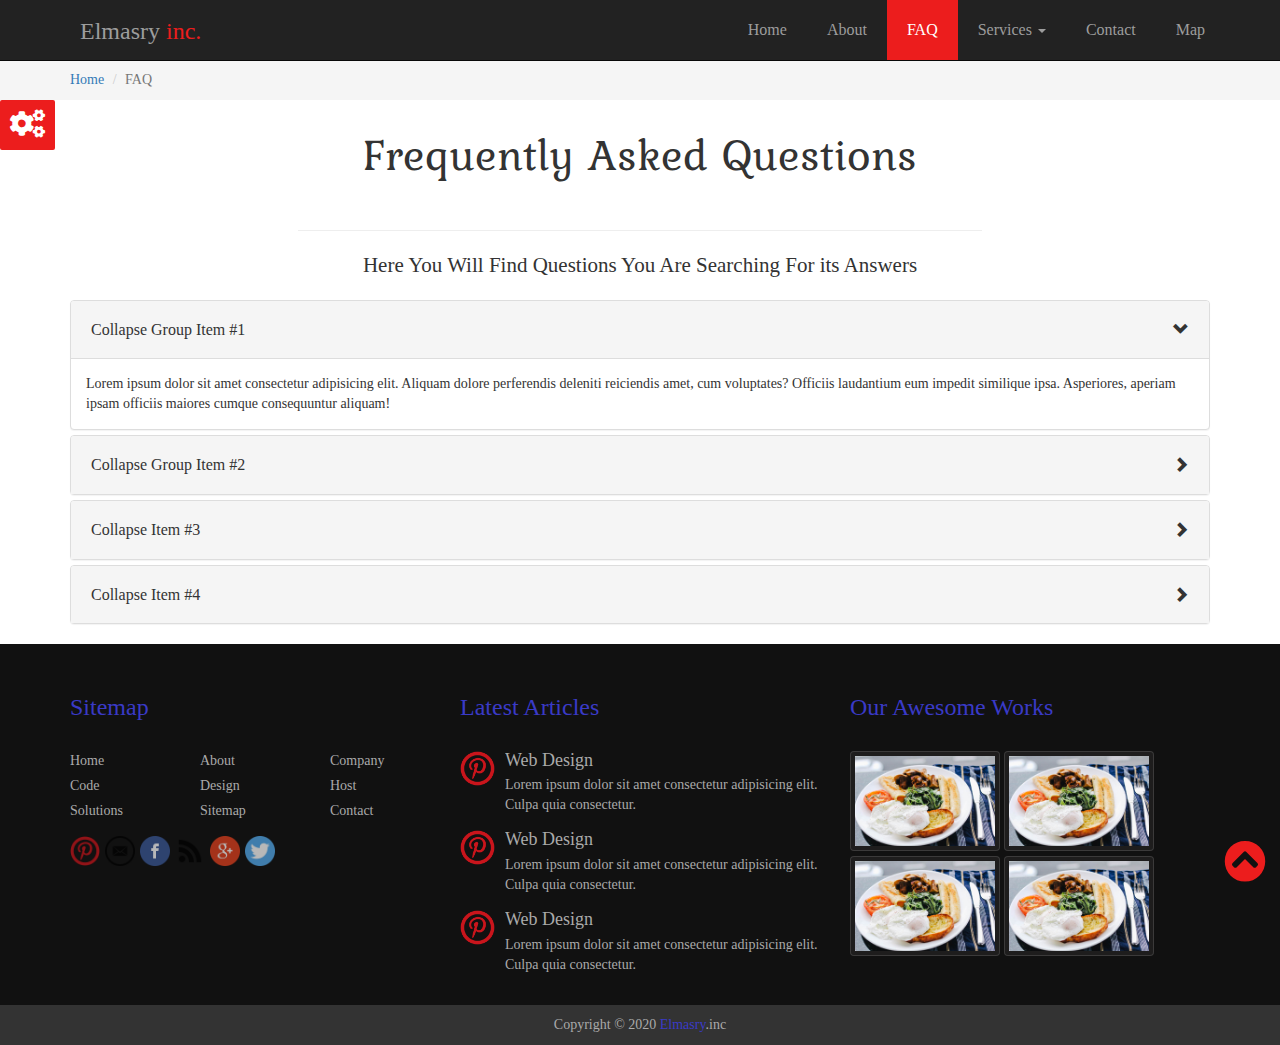
<file: FAQ.html>
<!DOCTYPE html>
<html>

<head>
    <meta charset="UTF-8">
    <meta name="viewport" content="width=device-width, initial-scale=1, shrink-to-fit=no">
    <title>Bootstrap Practise</title>
    <link rel="stylesheet" href="css/bootstrap.css">
    <link rel="stylesheet" href="css/all.min.css">
    <link rel="stylesheet" href="css/style.css">
    <link rel="stylesheet" href="css/pages.css">
    <link rel="stylesheet" href="css/mediaQuery.css">
    <link rel="stylesheet" href="css/default-theme.css">
    <link href="https://fonts.googleapis.com/css2?family=Kurale&display=swap" rel="stylesheet">



    <!--[if lt IE 9]>
      <script src="https://oss.maxcdn.com/html5shiv/3.7.3/html5shiv.min.js"></script>
      <script src="https://oss.maxcdn.com/respond/1.4.2/respond.min.js"></script>
    <![endif]-->

</head>

<body>

    <!-- Start Option Box -->
    <div class="option-box">

        <div class="options">
            <h4>Color Option</h4>
            <ul class="list-unstyled">
                <li data-value="css/default-theme.css"></li>
                <li data-value="css/orange-theme.css"></li>
                <li data-value="css/blue-theme.css"></li>
                <li data-value="css/purple-theme.css"></li>
            </ul>
        </div>
        <div class="option-icon">
            <i class="fas fa-cogs fa-2x"></i>
        </div>

    </div>
    <!-- End Option Box -->
    <!-- Start Navbar -->
    <nav class="navbar navbar-inverse navbar-fixed-top">
        <div class="container">
            <!-- Brand and toggle get grouped for better mobile display -->
            <div class="navbar-header">
                <button type="button" class="navbar-toggle collapsed" data-toggle="collapse"
                    data-target="#bs-example-navbar-collapse-1" aria-expanded="false">
                    <span class="sr-only">Toggle navigation</span>
                    <span class="icon-bar"></span>
                    <span class="icon-bar"></span>
                    <span class="icon-bar"></span>
                </button>
                <a class="navbar-brand" href="#">Elmasry <span>inc.</span></a>
            </div>

            <!-- Collect the nav links, forms, and other content for toggling -->
            <div class="collapse navbar-collapse" id="bs-example-navbar-collapse-1">

                <ul class="nav navbar-nav navbar-right">
                    <li><a href="index.html">Home <span class="sr-only">(current)</span></a></li>
                    <li><a href="about.html">About</a></li>
                    <li class="active"><a href="FAQ.html">FAQ</a></li>
                    <li class="dropdown">
                        <a href="#" class="dropdown-toggle" data-toggle="dropdown" role="button" aria-haspopup="true"
                            aria-expanded="false">Services <span class="caret"></span></a>
                        <ul class="dropdown-menu">
                            <li><a href="#">Programming</a></li>
                            <li><a href="#">Web Host</a></li>
                            <li><a href="#">Teaching</a></li>
                            <li role="separator" class="divider"></li>
                            <li><a href="#">Desktop</a></li>
                            <li role="separator" class="divider"></li>
                            <li><a href="#">Android</a></li>
                        </ul>
                    <li><a href="#">Contact</a></li>
                    <li><a href="#">Map</a></li>

                    </li>
                </ul>

            </div><!-- /.navbar-collapse -->
        </div><!-- /.container-fluid -->
    </nav>
    <!-- End Navbar   -->
    <!-- Start Breadcrumb -->
    <div class="breadcrumb-holder">
        <div class="container">
            <ol class="breadcrumb">

                <li> <a href="index.html">Home</a></li>
                <li class="active">FAQ</li>

            </ol>
        </div>
    </div>
    <!-- End Breadcrumb   -->
    <!-- Start Footer Section -->

    <!-- End Footer Section   -->
    <section class="frequently-questions ">
        <div class="container">

            <div class="FAQ-intro text-center">
                <h2>Frequently Asked Questions</h2>
                <hr>
                <p class="lead">Here You Will Find Questions You Are Searching For its Answers</p>
        
            </div>         
            <div class="panel-group" id="accordion" role="tablist" aria-multiselectable="true">

                <div class="panel panel-default">

                    <div class="panel-heading" id="heading-one" role="tab">
                        <h4 class="panel-title">
                            <a href="#collapse-one" role="button" data-toggle="collapse" data-parent="#accordion" aria-controls="#collapse-one" aria-expanded="true">
                                Collapse Group Item #1
                            </a>
                        </h4>
                    </div>
                    <div class="panel-collapse collapse in" id="collapse-one" role="tabpanel" aria-labelledby="heading-one" >
                        <div class="panel-body">
                            Lorem ipsum dolor sit amet consectetur adipisicing elit. Aliquam dolore perferendis deleniti reiciendis amet, cum voluptates? Officiis laudantium eum impedit similique ipsa. Asperiores, aperiam ipsam officiis maiores cumque consequuntur aliquam!
                        </div>
                    </div>
            
                </div>

                <div class="panel panel-default">
                    <div class="panel-heading" role="tab" id="heading-two"> 
                        <h4 class="panel-title">
                           <a href="#collapse-two" role="button" class="collapsed" data-toggle="collapse" data-parent="#accordion" aria-expanded="true" aria-controls="collapse-two">
                               Collapse Group Item #2 
                           </a> 
                        </h4>
                    </div>
                    <div class="panel-collapse collapse" role="tabpanel" id="collapse-two" aria-labelledby="heading-two">
                        <div class="panel-body">
                            Lorem ipsum dolor sit amet consectetur adipisicing elit. Modi natus, vero voluptatum nesciunt amet reprehenderit, ipsum ratione est magnam veritatis explicabo aperiam! Laudantium unde quod, repellat nostrum fugit voluptates quibusdam!
                        </div>
                    </div>
                </div>

                <div class="panel panel-default">
                    <div class="panel-heading" role="tab" id="heading-three" aria-multiselectable="true">
                        <h4 class="panel-title">
                            <a class="collapsed" data-toggle="collapse" data-parent="#accordion" role="button" href="#collapse-three" aria-expanded="false" aria-controls="collapse-three">
                                Collapse Item #3
                            </a>
                        </h4>
                    </div>
                    <div class="panel-collapse collapse" role="tabpanel" id="collapse-three" aria-labelledby="heading-three">
                        <div class="panel-body">
                            Lorem ipsum dolor, sit amet consectetur adipisicing elit. Nisi, soluta libero tempore facere reprehenderit rerum nobis, perferendis possimus quis corporis eum, adipisci recusandae quibusdam animi tenetur vel deserunt sed repudiandae.
                        </div>
                    </div>
                </div>

                <div class="panel panel-default">
                    <div class="panel-heading" role="tab" id="heading-four">
                        <h4 class="panel-title">
                            <a href="#collapse-four" role="button" class="collapsed" data-toggle="collapse" data-parent="#accordion" aria-expanded="false" aria-controls="collapse-four">
                                Collapse Item #4
                            </a>
                        </h4>
                    </div>
                    <div class="panel-collapse collapse" role="tabpanel" id="collapse-four" aria-labelledby="heading-four">
                        <div class="panel-body">
                            Lorem ipsum dolor sit amet consectetur adipisicing elit. Doloribus repellendus fugiat nam odit odio impedit adipisci veritatis ab, rem eveniet. Dolor accusantium corporis distinctio placeat exercitationem nihil ab fugiat repellat?
                        </div>
                    </div>
                </div>
        
            </div>
          
        </div>
    </section>
    <!-- Start Footer Section -->
    <footer>
        <div class="container">
            <div class="row">

                <div class="col-lg-4 col-md-6">
                    <h3>Sitemap</h3>
                    <div class="sitemap">
                        <ul class="list-unstyled ul-lg">
                            <div class="row">
                                <li class="col-md-4">Home</li>
                                <li class="col-md-4">About</li>
                                <li class="col-md-4">Company</li>
                                <li class="col-md-4">Code</li>
                                <li class="col-md-4">Design</li>
                                <li class="col-md-4">Host</li>
                                <li class="col-md-4">Solutions</li>
                                <li class="col-md-4">Sitemap</li>
                                <li class="col-md-4">Contact</li>
                            </div>
                        </ul>
                        <ul class="list-unstyled logos-list">
                            <li><img src="logos/iconfinder_15_940985.png" alt=""></li>
                            <li><img src="logos/iconfinder_Mail_194919.png" alt=""></li>
                            <li><img src="logos/iconfinder_facebook_245987.png" alt=""></li>
                            <li><img src="logos/iconfinder_icon-social-rss_211914.png" alt=""></li>
                            <li><img src="logos/iconfinder_google_circle_294707.png" alt=""></li>
                            <li><img src="logos/iconfinder_twitter_834708.png" alt=""></li>
                        </ul>
                    </div>
                </div>

                <div class="col-lg-4 col-md-6">
                    <h3>Latest Articles</h3>
                    <div class="media">
                        <div class="media-left">
                            <a href="">
                                <img class="media-object" src="logos/iconfinder_15_940985.png" alt="">
                            </a>
                        </div>
                        <div class="media-body">
                            <h4 class="media-heading">Web Design</h4>
                            Lorem ipsum dolor sit amet consectetur adipisicing elit. Culpa quia consectetur.
                        </div>
                    </div>
                    <div class="media">
                        <div class="media-left">
                            <a href="">
                                <img class="media-object" src="logos/iconfinder_15_940985.png" alt="">
                            </a>
                        </div>
                        <div class="media-body">
                            <h4 class="media-heading">Web Design</h4>
                            Lorem ipsum dolor sit amet consectetur adipisicing elit. Culpa quia consectetur.
                        </div>
                    </div>
                    <div class="media">
                        <div class="media-left">
                            <a href="">
                                <img class="media-object" src="logos/iconfinder_15_940985.png" alt="">
                            </a>
                        </div>
                        <div class="media-body">
                            <h4 class="media-heading">Web Design</h4>
                            Lorem ipsum dolor sit amet consectetur adipisicing elit. Culpa quia consectetur.
                        </div>
                    </div>
                </div>

                <div class="col-lg-4 col-md-12">
                    <h3>Our Awesome Works</h3>
                    <div class=".footer-works">

                        <img src="images/menu-image1.jpg" alt="" class="img-thumbnail">
                        <img src="images/menu-image1.jpg" alt="" class="img-thumbnail">
                        <img src="images/menu-image1.jpg" alt="" class="img-thumbnail">
                        <img src="images/menu-image1.jpg" alt="" class="img-thumbnail">
                    </div>
                </div>

            </div>
        </div>
        <div class="copyright text-center">
            Copyright &copy; 2020 <span>Elmasry</span>.inc
        </div>
    </footer>
    <!-- End   Footer Section -->
    <!-- Start Scroll-Top Button -->
    <div class="scroll-top">
        <i class="fas fa-chevron-circle-up fa-3x"></i> </div>
    <!-- End Scroll-Top Button   -->

    <script src="js/jquery-3.5.1.min.js"></script>
    <script src="js/jquery.nicescroll.min.js"></script>
    <script src="js/bootstrap.min.js"></script>
    <script src="js/maiin.js"></script>
</body>

</html>
</file>
<file: css/style.css>
body {
  font-family: cursive;
  overflow: hidden;
}

/* Start Our Grouping System */

h2 {
  margin-bottom: 40px !important ;
  padding: 10px;
}

.overlay {
  background-color: rgba(0, 0, 0, 0.7);
  padding-top: 30px;
  padding-bottom: 50px;
}

.about,
.parice-table,
.subscribe,
.skills,
.parice-table .price-box {
  padding: 50px;
  background-color: #eee;
}

/* Start Our Grouping System */

/* Start Option Box */

.option-box {
  position: fixed;
  top: 100px;
  left: 0px;
  z-index: 99999;
}

.option-box .options {
  float: left;
  padding: 10px;
  padding-left: 20px;
  width: 200px;
  background-color: #333;
  color: #fff;
  display: none;
  border-radius: 2px;
}

.option-box .options ul li {
  width: 20px;
  height: 20px;
  padding-right: 5px;
  display: inline-block;
  background-color: red;
  cursor: pointer;
}

.option-box .option-icon {
  float: left;
  padding: 10px;
  color: #fff;
  border-radius: 2px;
  cursor: pointer;
}

/* End Option Box   */

/* Navbar Active Links */

.navbar-fixed-top .navbar-collapse,
.navbar-fixed-bottom .navbar-collapse {
  max-height: auto;
}

.navbar-nav > li > a {
  padding: 20px;
  font-size: 16px;
}

.navbar-nav > li > .dropdown-menu {
  background-color: black;
  right: auto;
  left: 0;
  min-width: 200px;
}

.dropdown-menu > li > a {
  color: #9d9d9d;
  padding: 15px;
  font-size: 16px;
  transition: padding 1s;
}

.dropdown-menu > li > a:hover {
  color: #ffff;
  padding-left: 25px;
}

.dropdown-menu .divider {
  background-color: #b82b2b;
}

.navbar-brand {
  float: left;
  height: 50px;
  padding: 25px;
  font-size: 24px;
  line-height: 50%;
}

/* end navbar */

/* start carousel */

.carousel-caption {
  bottom: 200px;
}

.carousel-indicators {
  bottom: 100px;
}

.carousel-indicators li {
  width: 15px;
  height: 15px;
  transition: all 1s;
}

.carousel-indicators .active {
  width: 17px;
  height: 17px;
}

.carousel-inner > .item > img {
  width: 100%;
}

/* End carousel */

/* Start About Section */

.about p {
  padding: 50px;
}

/* End About Section */

/* Start Testmonials Section */

.testmonials span {
  font-size: 16px;
}

.testmonials .carousel-inner {
  height: 160px;
}

.testmonials .carousel-indicators {
  position: static;
  width: 100%;
  margin: auto;
  padding: 20px;
}

.testmonials .carousel-indicators li {
  text-indent: 0;
  width: 70px;
  height: 70px;
  border-radius: 50%;
  overflow: hidden;
  border: 2px solid #ffff;
  background-color: none;
  opacity: 0.5;
}

.testmonials .carousel-indicators li img {
  width: 100%;
  height: 100%;
}

.testmonials .carousel-indicators .active {
  background-color: none;
  opacity: 1;
}

/* End Testmonials Section */

/* Start Price Table Section */

.parice-table .price-box h3 {
  margin-bottom: 15px;
}

.parice-table .price-box p {
  font-size: 35px;
  color: #666;
  font-weight: bold;
  width: 100px;
  height: 100px;
  line-height: 100px;
  border-radius: 50%;
  background-color: #eee;
  border: 1px solid #fff;
  transition: transform 1s;
}

.parice-table .price-box:hover p {
  transform: scale(1.1, 1.1) rotate(360deg);
  border: 1px solid #cac1c1;
}

.parice-table .price-box ul {
  line-height: 250%;
  font-size: 18px;
}

.parice-table .price-box a {
  margin-bottom: 5px;
}

/* End Price Table Section   */

/* Start Our Team Section */

.Our-Team {
  background-image: url("../images/slider-image1.jpg");
  background-attachment: fixed;
  background-size: cover;
  color: #ffff;
}

.Our-Team .person {
  margin-bottom: 20px;
}

.Our-Team .person img {
  width: 200px;
  height: 200px;
}

/* End Our Team Section */

/* Start Subscribe Section */

.subscribe p {
  margin-bottom: 20px;
}

.subscribe .form-control {
  margin-right: -5px;
  border-radius: 0;
}

.subscribe button {
  border-radius: 0;
}

/* End Subscribe Section */

/* Start Statistic Section */

.statistic {
  background-image: url("../images/slider-image2.jpg");
  background-size: cover;
  background-attachment: fixed;
  color: #ddd;
}

.statistic .statis:hover {
  color: #fff;
}
.statistic .statis {
  margin-bottom: 20px;
  transition: color 0.5s;
}

.statistic p {
  font-size: 60px;
  margin-bottom: 0;
}

.statistic span {
  font-size: 18px;
}

/* End Statistic Section */

/* Start Skills Section */

.skills .team-info h3 {
  margin-top: 0;
  font-weight: bold;
}

.skills .progress {
  height: 45px;
  font-size: 25px;
}

.skills .progress-bar {
  font-size: 20px;
  line-height: 45px;
  text-indent: 10px;
  text-align: left;
}

/* End Skills Section   */

/* Start Contact Section */

.contact {
  background-image: url("../images/slider-image3.jpg");
  background-size: cover;
  color: #fff;
}

.contact p {
  margin-bottom: 40px;
}

.contact textarea.form-control {
  height: 105px;
}

.contact input,
.contact textarea {
  background-color: rgba(95, 95, 95, 0.7);
  border: none;
}

/* End Contact Section   */

/* Start Client Section */

.client {
  background-color: #eee;
  padding-top: 30px;
  padding-bottom: 30px;
}

.client img {
  opacity: 0.5;
  transition: opacity 0.5s;
}

.client img:hover {
  opacity: 0.9;
}

/* End Client Section   */

/* Start Footer Section */

footer {
  padding-top: 30px;
  background-color: #111;
  color: #aaa;
}

footer .media-object {
  width: 35px;
}

footer h3 {
  margin-bottom: 30px;
  color: #3a3ac7;
}

footer ul li {
  padding-bottom: 5px;
}

footer .logos-list {
  overflow: auto;
}

footer .logos-list li {
  float: left;
  padding-right: 5px;
  cursor: pointer;
}

footer .logos-list li img {
  width: 30px;
  opacity: 0.7;
  transition: opacity 0.5s;
}

footer .logos-list li:hover img {
  opacity: 0.9;
}

footer .img-thumbnail {
  background-color: rgba(83, 80, 80, 0.2);
  border: 1px solid #6666;
  margin-bottom: 5px;
  width: 150px;
  height: 100px;
}

footer .copyright {
  background-color: #333;
  padding: 10px;
  margin-top: 30px;
}

footer .copyright span {
  color: #3a3ac7;
}

/* End Footer Section */

/* Start Loading Screen */

.loading-screen {
  width: 100%;
  height: 100%;
  position: fixed;
  left: 0;
  top: 0;
  background-color: #000;
  z-index: 9999999;
}

.loader {
  color: #ffffff;
  font-size: 20px;
  margin: 300px auto;
  width: 1em;
  height: 1em;
  border-radius: 50%;
  position: relative;
  text-indent: -9999em;
  -webkit-animation: load4 1.3s infinite linear;
  animation: load4 1.3s infinite linear;
  -webkit-transform: translateZ(0);
  -ms-transform: translateZ(0);
  transform: translateZ(0);
}

@-webkit-keyframes load4 {
  0%,
  100% {
    box-shadow: 0 -3em 0 0.2em, 2em -2em 0 0em, 3em 0 0 -1em, 2em 2em 0 -1em,
      0 3em 0 -1em, -2em 2em 0 -1em, -3em 0 0 -1em, -2em -2em 0 0;
  }
  12.5% {
    box-shadow: 0 -3em 0 0, 2em -2em 0 0.2em, 3em 0 0 0, 2em 2em 0 -1em,
      0 3em 0 -1em, -2em 2em 0 -1em, -3em 0 0 -1em, -2em -2em 0 -1em;
  }
  25% {
    box-shadow: 0 -3em 0 -0.5em, 2em -2em 0 0, 3em 0 0 0.2em, 2em 2em 0 0,
      0 3em 0 -1em, -2em 2em 0 -1em, -3em 0 0 -1em, -2em -2em 0 -1em;
  }
  37.5% {
    box-shadow: 0 -3em 0 -1em, 2em -2em 0 -1em, 3em 0em 0 0, 2em 2em 0 0.2em,
      0 3em 0 0em, -2em 2em 0 -1em, -3em 0em 0 -1em, -2em -2em 0 -1em;
  }
  50% {
    box-shadow: 0 -3em 0 -1em, 2em -2em 0 -1em, 3em 0 0 -1em, 2em 2em 0 0em,
      0 3em 0 0.2em, -2em 2em 0 0, -3em 0em 0 -1em, -2em -2em 0 -1em;
  }
  62.5% {
    box-shadow: 0 -3em 0 -1em, 2em -2em 0 -1em, 3em 0 0 -1em, 2em 2em 0 -1em,
      0 3em 0 0, -2em 2em 0 0.2em, -3em 0 0 0, -2em -2em 0 -1em;
  }
  75% {
    box-shadow: 0em -3em 0 -1em, 2em -2em 0 -1em, 3em 0em 0 -1em, 2em 2em 0 -1em,
      0 3em 0 -1em, -2em 2em 0 0, -3em 0em 0 0.2em, -2em -2em 0 0;
  }
  87.5% {
    box-shadow: 0em -3em 0 0, 2em -2em 0 -1em, 3em 0 0 -1em, 2em 2em 0 -1em,
      0 3em 0 -1em, -2em 2em 0 0, -3em 0em 0 0, -2em -2em 0 0.2em;
  }
}

@keyframes load4 {
  0%,
  100% {
    box-shadow: 0 -3em 0 0.2em, 2em -2em 0 0em, 3em 0 0 -1em, 2em 2em 0 -1em,
      0 3em 0 -1em, -2em 2em 0 -1em, -3em 0 0 -1em, -2em -2em 0 0;
  }
  12.5% {
    box-shadow: 0 -3em 0 0, 2em -2em 0 0.2em, 3em 0 0 0, 2em 2em 0 -1em,
      0 3em 0 -1em, -2em 2em 0 -1em, -3em 0 0 -1em, -2em -2em 0 -1em;
  }
  25% {
    box-shadow: 0 -3em 0 -0.5em, 2em -2em 0 0, 3em 0 0 0.2em, 2em 2em 0 0,
      0 3em 0 -1em, -2em 2em 0 -1em, -3em 0 0 -1em, -2em -2em 0 -1em;
  }
  37.5% {
    box-shadow: 0 -3em 0 -1em, 2em -2em 0 -1em, 3em 0em 0 0, 2em 2em 0 0.2em,
      0 3em 0 0em, -2em 2em 0 -1em, -3em 0em 0 -1em, -2em -2em 0 -1em;
  }
  50% {
    box-shadow: 0 -3em 0 -1em, 2em -2em 0 -1em, 3em 0 0 -1em, 2em 2em 0 0em,
      0 3em 0 0.2em, -2em 2em 0 0, -3em 0em 0 -1em, -2em -2em 0 -1em;
  }
  62.5% {
    box-shadow: 0 -3em 0 -1em, 2em -2em 0 -1em, 3em 0 0 -1em, 2em 2em 0 -1em,
      0 3em 0 0, -2em 2em 0 0.2em, -3em 0 0 0, -2em -2em 0 -1em;
  }
  75% {
    box-shadow: 0em -3em 0 -1em, 2em -2em 0 -1em, 3em 0em 0 -1em, 2em 2em 0 -1em,
      0 3em 0 -1em, -2em 2em 0 0, -3em 0em 0 0.2em, -2em -2em 0 0;
  }
  87.5% {
    box-shadow: 0em -3em 0 0, 2em -2em 0 -1em, 3em 0 0 -1em, 2em 2em 0 -1em,
      0 3em 0 -1em, -2em 2em 0 0, -3em 0em 0 0, -2em -2em 0 0.2em;
  }
}

/* End Loading Screen */

/* Start Scroll-Top Button */

.scroll-top {
  width: 50px;
  height: 50px;
  position: fixed;
  right: 10px;
  bottom: 10px;
  z-index: 9999999;
  color: #ec1d1d;
  text-align: center;
  cursor: pointer;
}

/* End Scroll-Top Button   */
</file>
<file: css/pages.css>
/* Start About Us */
.breadcrumb-holder
{
    background-color: #f5f5f5;
    margin-top: 60px;
}
.breadcrumb
{
    padding: 10px 0;
    margin: 0;
}
.about-us
{
    padding: 60px 0;
}
.about-us h1,
.about-features h3
{
    font-family: 'Kurale', serif;
    font-weight: bold;
    letter-spacing: -3px;
}
.about-us h1
{
    font-size: 60px;
}
.about-us hr
{
    width: 70%;
    height: 5px;
}
.about-us p
{
width: 65%;
margin: auto;
padding-bottom: 20px;
}
.about-features
{
    margin-bottom: 40px;
    font-family: 'Kurale', serif;
}
.about-features p
{
    margin-bottom: 20px;
}
.about-ceo
{
    background-color: #f5f5f5;
    padding-top: 60px ;
}
.about-ceo h2
{
    padding-left: 0;
    padding-bottom: 0;
    font-family: 'Kurale', serif;
}
.about-ceo .btn-primary
{
    background-color: black;
    border: 1px solid black;
}
.about-ceo p
{
  line-height:25px;
  letter-spacing: 1.7;
}
.about-ceo a
{
    margin-bottom: 20px;
}
/* End About Us */
/* Start frequently questions */
.frequently-questions h2
{
    font-family: 'Kurale', serif;
    font-size: 45px;
}
.frequently-questions h2 ~ hr
{
    width: 60%;
}

.panel-default .panel-heading
{
    padding: 20px;
}
.panel-default a::after
{
  font-family: 'Glyphicons Halflings';
  content: "\e114";
  float: right;
}

.panel-default a.collapsed::after
{
    content: "\e080";
}
</file>
<file: css/mediaQuery.css>
/* Smart Phones And Tablets */
@media (max-width:767px){

    .navbar-nav > li > a {
        padding: 10px;
        font-size: 16px;
    }

    .navbar-fixed-top .navbar-collapse,
    .navbar-fixed-bottom .navbar-collapse 
    {
        max-height: none;
    }

    .about h2
    {
        margin-top: 60px;
        margin-bottom: 10px;
    }

    .about p {
    padding: 10px;
    }

    .subscribe .form-control {
        margin-bottom: 10px;
    }

    footer .img-thumbnail
    {
        width: 100px;
        height: 100px;
    }
    
    footer .footer-works img
    {
        text-align: center;
    }
}
/* Small Screens */
@media (min-width:768px) and (max-width:991px){

}
/* Medium Screens */
@media (min-width:992px) and (max-width:1199px){

}
/* Large Screens */
@media (min-width:1200px){

}
</file>
<file: css/default-theme.css>
.navbar-inverse .navbar-nav > .active > a,
.navbar-inverse .navbar-nav > .active > a:hover,
.navbar-inverse .navbar-nav > .active > a:focus,
.option-box .option-icon,
.dropdown-menu > li > a:hover,
.carousel-indicators .active
{
     background-color: #ec1d1d;
}


.option-box .options,
.carousel-indicators li,
.testmonials .carousel-indicators .active
{
    border: 3px solid #ec1d1d;
}


.navbar-brand span,
.testmonials span
{
    color:#ec1d1d  ;
}
</file>
